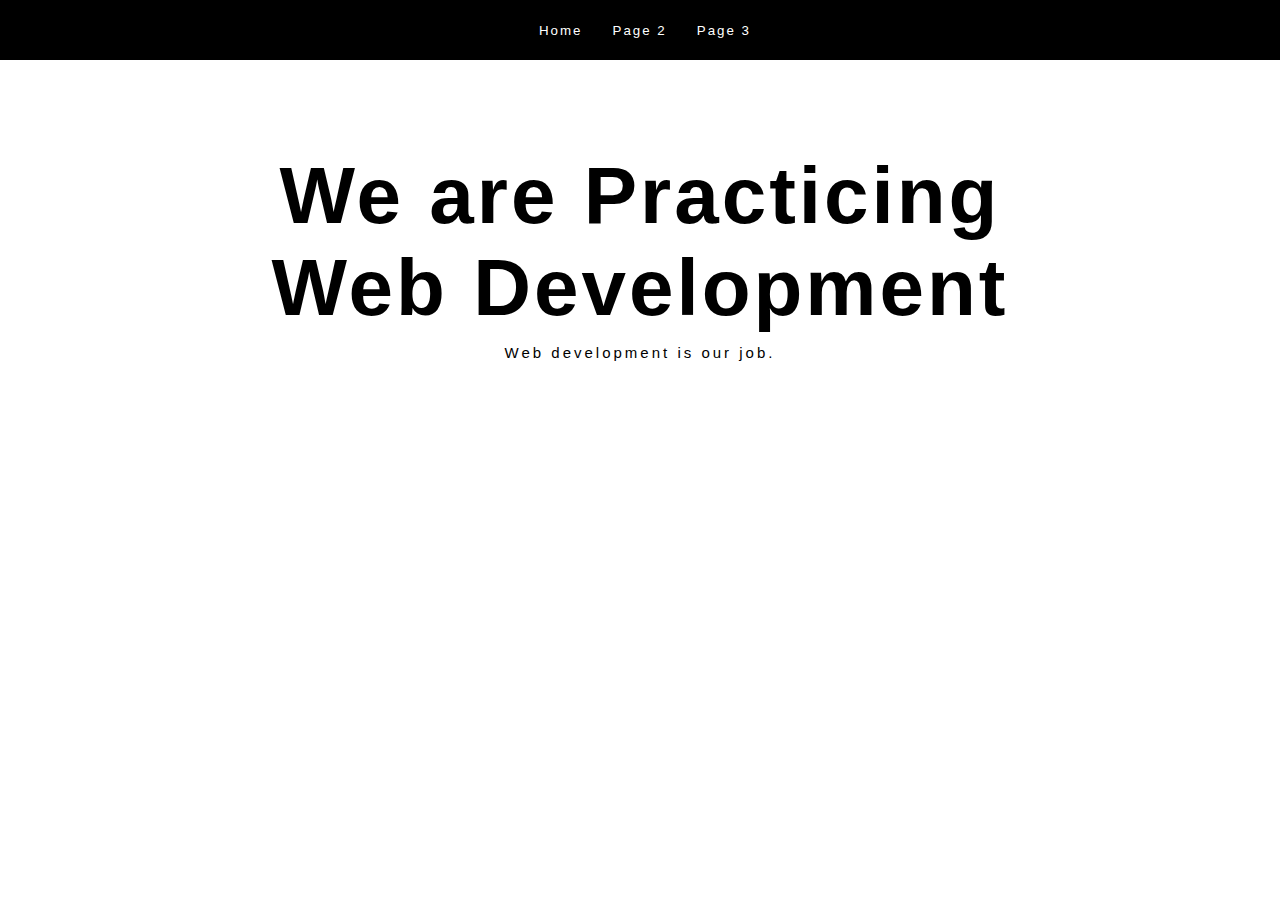
<file: index.html>
<!DOCTYPE html>
<html lang="en">
<head>
    <meta charset="UTF-8">
    <meta name="viewport" content="width=device-width, initial-scale=1.0">
    <title>HOME PAGE - PAGES - coded by Vedat Sözen</title>
    <link rel="stylesheet" href="style.css">
    <link href="https://api.fontshare.com/v2/css?f[]=satoshi@500&display=swap" rel="stylesheet">
</head>
<body>
    
<div id="buttons">
<button onclick="tohome()">Home</button>
<button onclick="topage(2)">Page 2</button>
<button onclick="topage(3)">Page 3</button>
</div>

<h1>We are Practicing <br>Web Development</h1>
<p>Web development is our job.</p>

</body>

<script>

function topage(pagenumber) {
  var page = ["page2", "page3"];
  window.location.href = page[pagenumber - 2] + ".html";

}

function tohome() {
  window.location.href = "index.html";
}
</script>
</html>
</file>
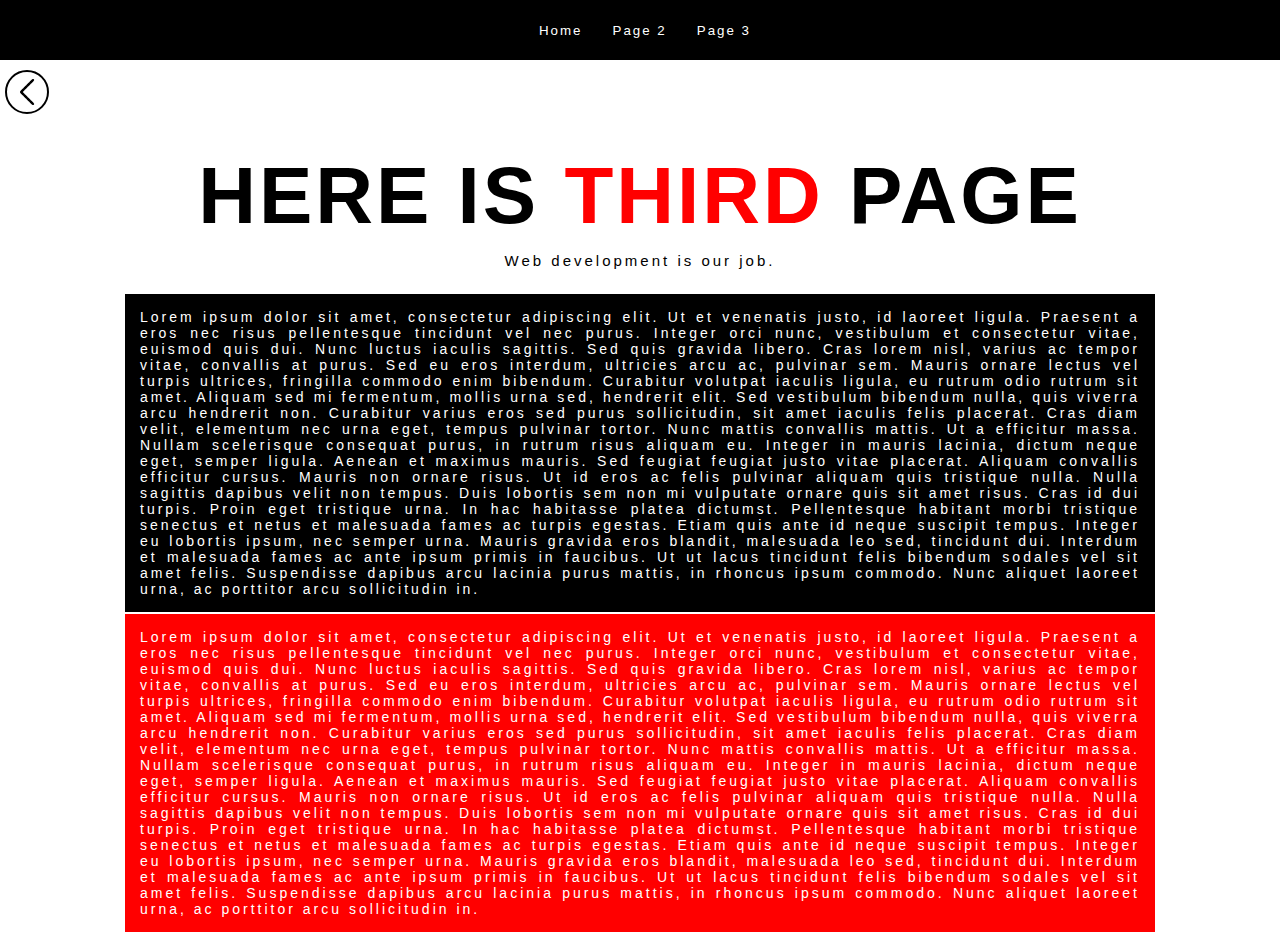
<file: page3.html>
<!DOCTYPE html>
<html lang="en">
<head>
    <meta charset="UTF-8">
    <meta name="viewport" content="width=device-width, initial-scale=1.0">
    <title>PAGE 3</title>
    <link rel="stylesheet" href="style.css">
    <link href="https://api.fontshare.com/v2/css?f[]=satoshi@500&display=swap" rel="stylesheet">
</head>
<body>
    
    <div id="buttons">
        <button onclick="tohome()">Home</button>
        <button onclick="topage(2)">Page 2</button>
        <button onclick="topage(3)">Page 3</button>
        </div>

<button class="back" onclick="back()"><img src="back.png"></button>

<h1>HERE IS <span>THIRD</span> PAGE</h1>
<p>Web development is our job.</p>

<div id="texts">
    <p>Lorem ipsum dolor sit amet, consectetur adipiscing elit. Ut et venenatis justo, id laoreet ligula. Praesent a eros nec risus pellentesque tincidunt vel nec purus. Integer orci nunc, vestibulum et consectetur vitae, euismod quis dui. Nunc luctus iaculis sagittis. Sed quis gravida libero. Cras lorem nisl, varius ac tempor vitae, convallis at purus. Sed eu eros interdum, ultricies arcu ac, pulvinar sem. Mauris ornare lectus vel turpis ultrices, fringilla commodo enim bibendum. Curabitur volutpat iaculis ligula, eu rutrum odio rutrum sit amet. Aliquam sed mi fermentum, mollis urna sed, hendrerit elit. Sed vestibulum bibendum nulla, quis viverra arcu hendrerit non.

        Curabitur varius eros sed purus sollicitudin, sit amet iaculis felis placerat. Cras diam velit, elementum nec urna eget, tempus pulvinar tortor. Nunc mattis convallis mattis. Ut a efficitur massa. Nullam scelerisque consequat purus, in rutrum risus aliquam eu. Integer in mauris lacinia, dictum neque eget, semper ligula. Aenean et maximus mauris. Sed feugiat feugiat justo vitae placerat. Aliquam convallis efficitur cursus. Mauris non ornare risus. Ut id eros ac felis pulvinar aliquam quis tristique nulla. Nulla sagittis dapibus velit non tempus. Duis lobortis sem non mi vulputate ornare quis sit amet risus. Cras id dui turpis. Proin eget tristique urna.
        
        In hac habitasse platea dictumst. Pellentesque habitant morbi tristique senectus et netus et malesuada fames ac turpis egestas. Etiam quis ante id neque suscipit tempus. Integer eu lobortis ipsum, nec semper urna. Mauris gravida eros blandit, malesuada leo sed, tincidunt dui. Interdum et malesuada fames ac ante ipsum primis in faucibus. Ut ut lacus tincidunt felis bibendum sodales vel sit amet felis. Suspendisse dapibus arcu lacinia purus mattis, in rhoncus ipsum commodo. Nunc aliquet laoreet urna, ac porttitor arcu sollicitudin in.</p>

    <p>
        Lorem ipsum dolor sit amet, consectetur adipiscing elit. Ut et venenatis justo, id laoreet ligula. Praesent a eros nec risus pellentesque tincidunt vel nec purus. Integer orci nunc, vestibulum et consectetur vitae, euismod quis dui. Nunc luctus iaculis sagittis. Sed quis gravida libero. Cras lorem nisl, varius ac tempor vitae, convallis at purus. Sed eu eros interdum, ultricies arcu ac, pulvinar sem. Mauris ornare lectus vel turpis ultrices, fringilla commodo enim bibendum. Curabitur volutpat iaculis ligula, eu rutrum odio rutrum sit amet. Aliquam sed mi fermentum, mollis urna sed, hendrerit elit. Sed vestibulum bibendum nulla, quis viverra arcu hendrerit non.

Curabitur varius eros sed purus sollicitudin, sit amet iaculis felis placerat. Cras diam velit, elementum nec urna eget, tempus pulvinar tortor. Nunc mattis convallis mattis. Ut a efficitur massa. Nullam scelerisque consequat purus, in rutrum risus aliquam eu. Integer in mauris lacinia, dictum neque eget, semper ligula. Aenean et maximus mauris. Sed feugiat feugiat justo vitae placerat. Aliquam convallis efficitur cursus. Mauris non ornare risus. Ut id eros ac felis pulvinar aliquam quis tristique nulla. Nulla sagittis dapibus velit non tempus. Duis lobortis sem non mi vulputate ornare quis sit amet risus. Cras id dui turpis. Proin eget tristique urna.

In hac habitasse platea dictumst. Pellentesque habitant morbi tristique senectus et netus et malesuada fames ac turpis egestas. Etiam quis ante id neque suscipit tempus. Integer eu lobortis ipsum, nec semper urna. Mauris gravida eros blandit, malesuada leo sed, tincidunt dui. Interdum et malesuada fames ac ante ipsum primis in faucibus. Ut ut lacus tincidunt felis bibendum sodales vel sit amet felis. Suspendisse dapibus arcu lacinia purus mattis, in rhoncus ipsum commodo. Nunc aliquet laoreet urna, ac porttitor arcu sollicitudin in.
    </p>
</div>

</body>

<script>
function topage(pagenumber) {
  var page = ["page2", "page3"];
  window.location.href = page[pagenumber - 2] + ".html";

}

function tohome() {
  window.location.href = "index.html";
}

function back() {
    window.history.back();
}
</script>
</html>
</file>
<file: style.css>
body {
    text-align: center;
    padding: 0px;
    margin: auto 0;


}

* {
    font-family: 'Satoshi', sans-serif;
}

#buttons {
    margin: auto;
    height:50px;
    width: 100%;
    display: flex;
    justify-content: center;
    align-items: center;
    gap: 10px;
    background-color: black;
    position: fixed;
    top: 0;
    padding: 5px;
    z-index: 100;
}
#buttons > button {
    cursor: pointer;
    padding: 7px 10px;
    background-color: black;
    color: white;
    border:none;
    border-radius: 3px;
    letter-spacing: 2px;

}

#buttons > button:hover {
    background-color: red;
}

#buttons > button:active {
    transform: scale(0.9);
}


h1 {
    margin: auto;
    margin-top: 150px;
    letter-spacing: 3px;
    color: black;
    font-size: 80px;
}

p {
    margin: auto;
    margin-top:10px;
    letter-spacing: 3px;
    color: black;
    font-size:15px;
}

button.back {
    border:2px solid black;
    background-color: white;
    position: fixed;
    top:70px;
    left:5px;
    height: fit-content;
    width: fit-content;
    border-radius: 50%;
    display: flex;
    justify-content: center;
    align-items: center;
    padding: 5px;
}

button {
    cursor: pointer !important;
}

button.back > img {
    height: 30px;
    width:30px;
}

button.back:hover {
    transform: scale(1.1);
    transition: 300ms ease;
}

button.back:active {
    transform: scale(0.9);
}

#images {
    margin: auto;
    margin-top: 10px;
    height: fit-content;
    width:940px;
    padding: 10px;
    display: flex;
    flex-direction: row;
    justify-content: space-between;
    align-items: center;
    flex-wrap: wrap;
    gap: 5px;
}

#images > img {
    height: 250px;
    width: 300px;
    border: 3px solid red;
    cursor: pointer;
}

#images > img:hover {

    box-shadow: 0 0 10px black;
    transition: 300ms ease;
}

span {
    color:red;
}

#texts {
    margin: auto;
    margin-top: 20px;
    display: flex;
    flex-direction:column;
    flex-wrap:wrap;
    justify-content: center;
    align-items:center;
    height: fit-content;
    width:fit-content;
    padding: 5px;
    gap: 2px;
}

#texts > p {
    margin: auto;
    display: block;
    width:1000px;
    text-align: justify;
    font-size: 14px;
    background-color: black;
    padding:15px;
    color: white;
}

#texts > p:last-child {
    background-color: red;
}

@media only screen and (max-width:600px) {

    * {
        box-sizing: border-box;
    }

    h1 {
        font-size: 2rem;
        width:90vw;
    }

    p {
        font-size: 0.8rem;
        width: 90vw;
    }

    #images {
        margin: auto;
        margin-top: 10px;
        height: fit-content;
        width:90vw;
        padding: 10px;
        display: flex;
        flex-direction: column;
        justify-content: space-between;
        align-items: center;
        gap: 5px;
    }
    
    #images > img {
        height: 250px;
        width:100%;
        border: 3px solid lightsalmon;
        margin-top: 10px;
    }

    #texts {
        margin: auto;
        margin-top: 20px;
        display: flex;
        flex-direction:column;
        flex-wrap:wrap;
        justify-content: center;
        align-items:center;
        height: fit-content;
        width:90vw;
        padding: 5px;
        gap: 2px;
    }
    
    #texts > p {
        margin: auto;
        display: block;
        width:100%;
        text-align: justify;
        font-size: 14px;
        background-color: black;
        padding:15px;
        color: white;
    }
}
</file>
